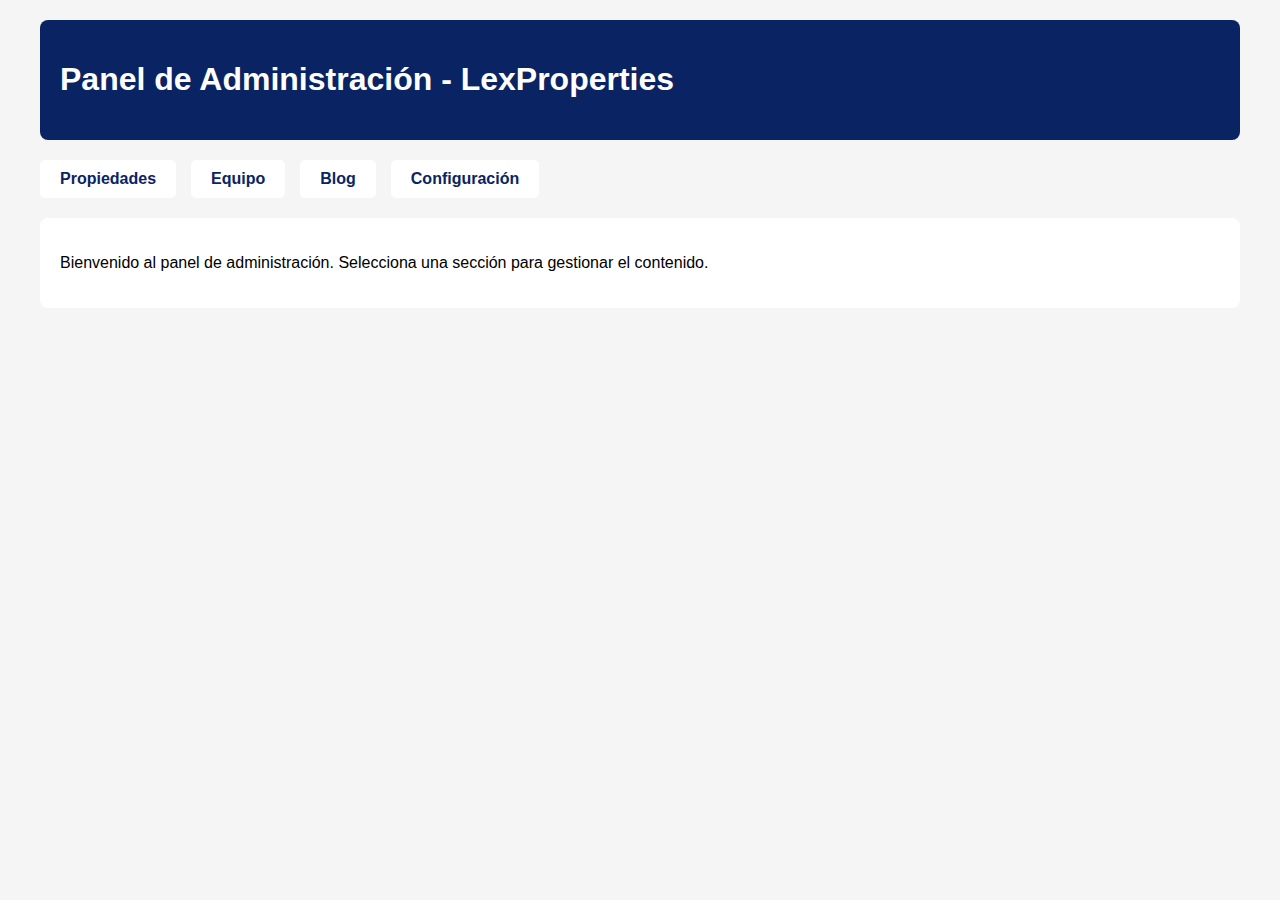
<file: office/admin/index.html>
<!DOCTYPE html>
<html lang="es">
<head>
    <meta charset="UTF-8">
    <meta name="viewport" content="width=device-width, initial-scale=1.0">
    <title>Admin - LexProperties</title>
    <link rel="stylesheet" href="https://cdnjs.cloudflare.com/ajax/libs/font-awesome/6.4.0/css/all.min.css">
    <style>
        body {
            font-family: 'Montserrat', sans-serif;
            margin: 0;
            padding: 0;
            background-color: #f5f5f5;
        }
        .admin-container {
            max-width: 1200px;
            margin: 0 auto;
            padding: 20px;
        }
        .admin-header {
            background-color: #0A2463;
            color: white;
            padding: 20px;
            border-radius: 8px;
            margin-bottom: 20px;
        }
        .admin-nav {
            display: flex;
            gap: 15px;
            margin-bottom: 20px;
        }
        .admin-nav a {
            padding: 10px 20px;
            background-color: white;
            border-radius: 5px;
            text-decoration: none;
            color: #0A2463;
            font-weight: 600;
        }
        .admin-content {
            background-color: white;
            padding: 20px;
            border-radius: 8px;
        }
    </style>
</head>
<body>
    <div class="admin-container">
        <div class="admin-header">
            <h1>Panel de Administración - LexProperties</h1>
        </div>
        
        <div class="admin-nav">
            <a href="#propiedades">Propiedades</a>
            <a href="#equipo">Equipo</a>
            <a href="#blog">Blog</a>
            <a href="#configuracion">Configuración</a>
        </div>
        
        <div class="admin-content">
            <p>Bienvenido al panel de administración. Selecciona una sección para gestionar el contenido.</p>
        </div>
    </div>
</body>
</html>
</file>
